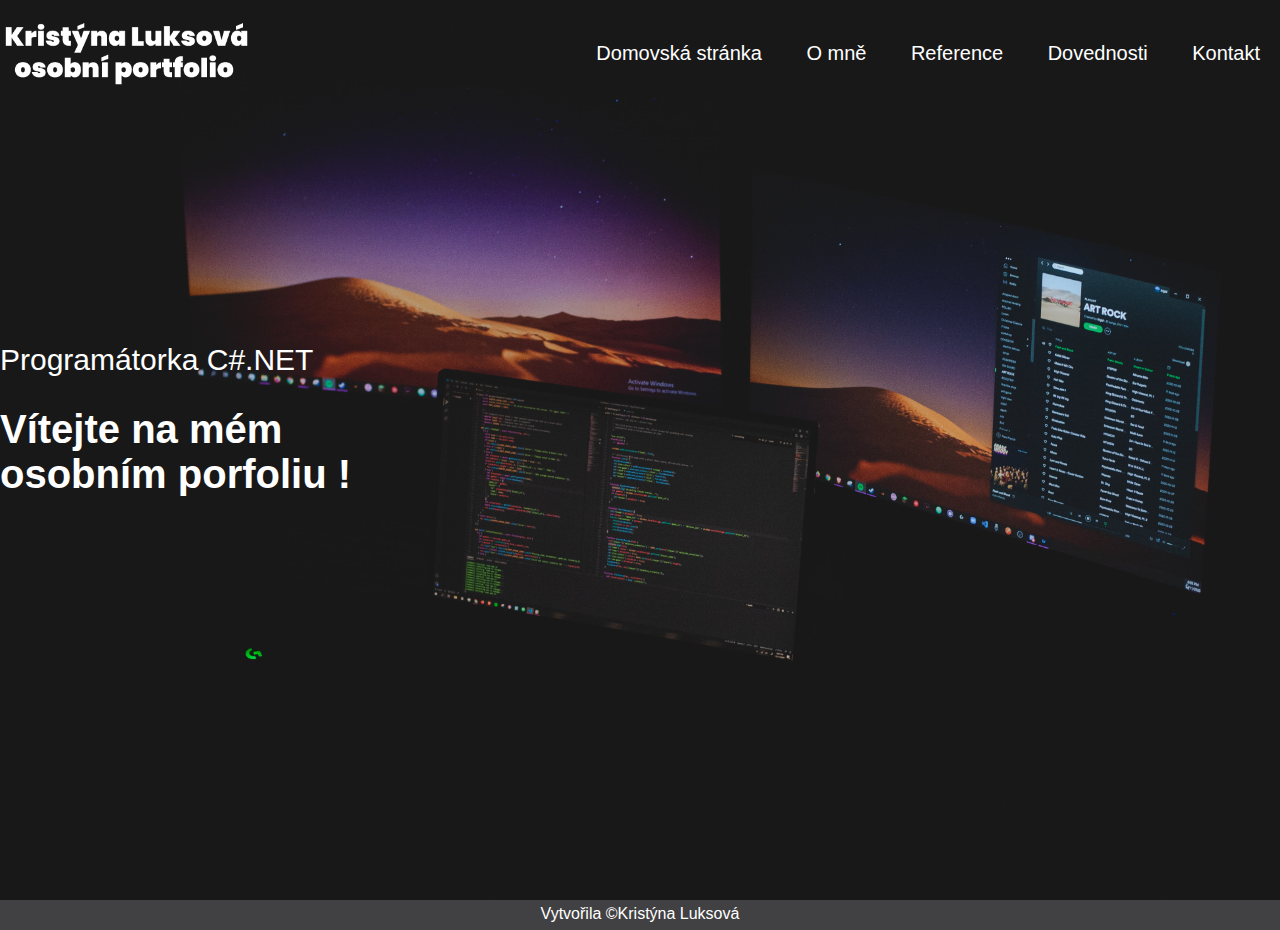
<file: Index.html>
<!DOCTYPE html>
<html lang="cz-cs">
<head>
    <meta charset="UTF-8">
    <meta http-equiv="X-UA-Compatible" content="IE=edge">
    <meta name="viewport" content="width=device-width, initial-scale=1.0">
    <meta name="description" content="Osobní portfolio programátorky Kristýny" />
    <meta name="keywords" content="portfolio, programátor, Kristýna" />
    <meta name="author" content="Kristýna Luksová" />
    <title>Domovská stránka</title>
    <link rel="stylesheet" href="Style.css">
    <link rel="shortcut icon" href="Obrázky/Ikona.ico" />
</head>
<body>
<div id="header"> 
    <div class = "container"></div>
    <nav>
        <img src="Obrázky/Logo.png" class="logo">
        <ul>
            <li><a href="Index.html">Domovská stránka</a></li>
            <li><a href="Omne.html">O mně</a></li>
            <li><a href="reference.html">Reference</a></li>
            <li><a href="Dovednosti.html">Dovednosti</a></li>
            <li><a href="Kontakt.html">Kontakt</a></li>
        </ul>
    </nav>
    <div class="header-text"></div>
    <p>Programátorka C#.NET</p>
    <h1>Vítejte na mém <br>
        osobním porfoliu !</h1>
</div>

<footer>
    Vytvořila &copy;Kristýna Luksová</a>
</footer>

</body>
</html>
</file>
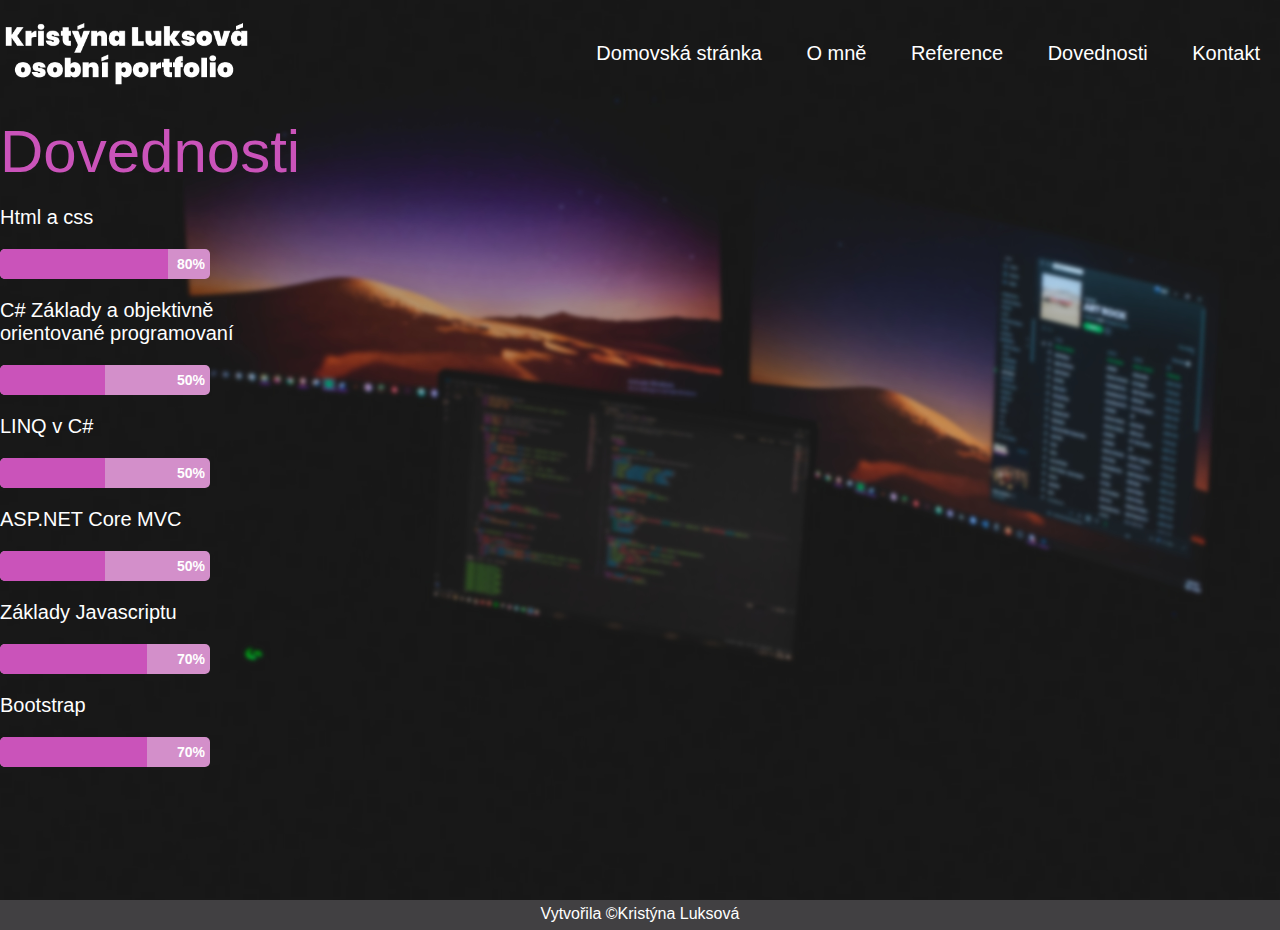
<file: Dovednosti.html>
<!DOCTYPE html>
<html lang="cz-cs">
<head>
    <meta charset="UTF-8">
    <meta http-equiv="X-UA-Compatible" content="IE=edge">
    <meta name="viewport" content="width=device-width, initial-scale=1.0">
    <meta name="description" content="Osobní portfolio programátorky Kristýny" />
    <meta name="keywords" content="portfolio, programátor, Kristýna" />
    <meta name="author" content="Kristýna Luksová" />
    <title>Dovednosti</title>
    <link rel="stylesheet" href="Style.css">
    <link rel="shortcut icon" href="Obrázky/Ikona.ico" />
    <script>
        function updateProgressBar (progressBar,value)
        {
        progressBar.querySelector(".progress__fill").style.width = `${value}%`;
        progressBar.querySelector(".progress__text").textContent = `${value}%`;
        }
    </script>

    </head>
<body>

    <div id="header-omne"> 
    <div class = "container"></div>
    <nav>
        <img src="Obrázky/Logo.png" class="logo">
        <ul>
            <li><a href="Index.html">Domovská stránka</a></li>
            <li><a href="Omne.html">O mně</a></li>
            <li><a href="reference.html">Reference</a></li>
            <li><a href="Dovednosti.html">Dovednosti</a></li>
            <li><a href="Kontakt.html">Kontakt</a></li>
        </ul>
    </nav>
</header>

<article>
      <Header>
        <h1 class="main-text">Dovednosti</h1>
      </Header>  
    <section>

        <div class="skill-name">Html a css</div> 
    <div class="progress">
        <div class="progress__fill" style="width: 80%;"></div>
        <span class="progress__text">80%</span>
      </div>
      
    <div class="skill-name">C# Základy a objektivně <br>
        orientované programovaní</div>
    <div class="progress">
        <div class="progress__fill" style="width: 50%;"></div>
        <span class="progress__text">50%</span>
      </div>
    
      
    <div class="skill-name">LINQ v C#</div>
    <div class="progress">
        <div class="progress__fill" style="width: 50%;"></div>
        <span class="progress__text">50%</span>
      </div>
    

    <div class="skill-name">ASP.NET Core MVC</div>
    <div class="progress">
        <div class="progress__fill" style="width: 50%;"></div>
        <span class="progress__text">50%</span>
      </div>


    <div class="skill-name">Základy Javascriptu</div>
    <div class="progress">
        <div class="progress__fill" style="width: 70%;"></div>
        <span class="progress__text">70%</span>
      </div>
     
      
      <div class="skill-name">Bootstrap</div>
    <div class="progress">
        <div class="progress__fill" style="width: 70%;"></div>
        <span class="progress__text">70%</span>
      </div>
</div>
</div>
</section>
</article>
</div>

<footer>
  Vytvořila &copy;Kristýna Luksová</a>
</footer>

</body>
</html>
</file>
<file: Style.css>
/* hlavní stránka */ 

*{
    margin: 0;
    padding: 0;
    font-family: 'Poppins', sans-serif;
    box-sizing: border-box;

}

body {
    background: #080808;
    color: #ffff
}

#header{
    width: 100%;
    height: 100vh;

    background-image: url(Obrázky/david-schultz-SrewPUfo2c0-unsplash.jpg);
    background-size: 100%;
    border-image-width: 50%;

}

.container {
    padding: 10px 10%;
}

nav {
    display: flex;
    align-items: center;
    justify-content: space-between;
    flex-wrap: wrap;
}

.logo{
    width:  250px;
}

nav ul li {

    display: inline-block;
    list-style: none;
    margin: 10px 20px;
}

nav ul li a {

   color: #ffff;
   text-decoration: none;
   font-size: 20px;
   position: relative;
}

nav ul li a::after {

    content: '';
    width: 0;
    height: 3px;
    background: #ca53ba;
    position: absolute;
    left: 0;
    bottom: -6px;
    transition: 0.5s;

 }

 nav ul li a:hover::after{

width: 100%;

 }

 p
 {
    margin-top: 20%;
    font-size: 30px;
 }

h1
 {
 font-size: 40px;
 margin-top: 30px;
 font-size-adjust: calc();
 }

 /* Sekce o mně*/

 #about {
    padding: 80px 0;
    color:#ffff ;
 }

 .row {
    display:flex;
    justify-content: space-between;
    flex-wrap: wrap;
 }

 .about-col-1 {

    flex-basis: 35%;
 }

 .about-col-1 img{
width: 100%;
border-radius: 15px;
 }

 .about-col-2{
    flex-basis: 50%;
 }

 .sub-title {
 font-size: 60px;
 font-weight: 200;
 color: #ca53ba;
}

.sub-text{
    font-size: 20px;
    font-weight: 200;
    color: #ffffff;
    margin-top: 20px;
}

.reference-tlacitko {
    background: #ca53ba;
    color: white;
    font-size: 20px;
    text-transform: uppercase;
    text-decoration: none;
    padding: 12px 25px;
    border-radius: 25px;

    position: relative;
    bottom: 100px;
}

#dovednosti td {
    width: 33%;
    padding: 10px;
    vertical-align: top;
    border: 1px solid gray;
}

#centrovac {
    margin: 0 auto;
    max-width: 960px;
}

.vlevo {
    float: left;
}

.cistic {
    clear: both;
}

#header-omne{
    width: 100%;
    height: 100vh;

    background-image: url(Obrázky/david-schultz-SrewPUfo2c0-unsplash\ blur.jpg);
    background-size: 100%;
    border-image-width: 50%;
}

/*Reference*/

#reference img {
    border: none;
    padding: 4px;
    box-shadow: black;
    margin-right: 6px;
    
}

.reference-subtext
{
    font-size: 60px;
    font-weight: 200;
    color: #ca53ba;
    
   }

.reference-text

{
    font-size: 20px;
    font-weight: 200;
    color: #ffffff;
    margin-top: 20px;
   }

   #header-reference
   {
    width: 100%;
    height: 100vh;

    background-image: url(Obrázky/david-schultz-SrewPUfo2c0-unsplash\ blur.jpg);
    background-size: 100%;
    border-image-width: 50%;
}

#Reference
{
    margin-top: 40px;
   }

/* Dovednosti*/

.progress {
    position: relative;
    width: 210px;
    height: 30px;
    background: #d38fca;
    border-radius: 5px;
    overflow: hidden;
  }
  
  .progress__fill {
    width: 0%;
    height: 100%;
    background: #ca53ba;
    transition: all 0.2s;
  }
  
  .progress__text {
    position: absolute;
    top: 50%;
    right: 5px;
    transform: translateY(-50%);
    font: bold 14px "Quicksand", sans-serif;
    color: #ffffff;
  }

  .skill-name {
    font-size: 20px;
    font-weight: 200;
    color: #ffffff;
    margin-bottom: 20px;
    margin-top: 20px;
  }

.main-text
{
    font-size: 60px;
    font-weight: 200;
    color: #ca53ba;
}

footer {
    box-sizing: border-box;
    text-align:center;
    height: 30px;
    color: white;
    background: #414042;
    padding: 5px 0 0 0;
    
}


footer a {
    color: white;
    text-decoration: none;
}

/*Kontakt*/
.contact-section{
    background: url(bg.png) no-repeat center;
    background-size: cover;
    padding: 40px 0;
  }
  .contact-section h1{
    text-align: center;
    color: #ffffff;
  }
  .border{
    width: 100px;
    height: 10px;
    background: #ca53ba;
    margin: 40px auto;
  }
  
  .contact-form{
    max-width: 600px;
    margin: auto;
    padding: 0 10px;
    overflow: hidden;
  }
  
  .contact-form-text{
    display: block;
    width: 100%;
    box-sizing: border-box;

    margin: 16px 0;
    border: 0;
    background: #ffffff;
    padding: 20px 40px;
    outline: none;
    color: black;
    border-radius: 25px;
  }
  .contact-form-text:focus{
    box-shadow: 0 0 10px 4px #34495e;
  }
  textarea.contact-form-text{
    resize: none;
    height: 120px;
  }
  .contact-form-btn{
    float: right;
    border: 0;
    background: #ca53ba;
    color: #fff;
    padding: 12px 50px;
    border-radius: 20px;
    cursor: pointer;
  }
  .contact-form-btn:hover{
    background: #d38fca;
  }
</file>
